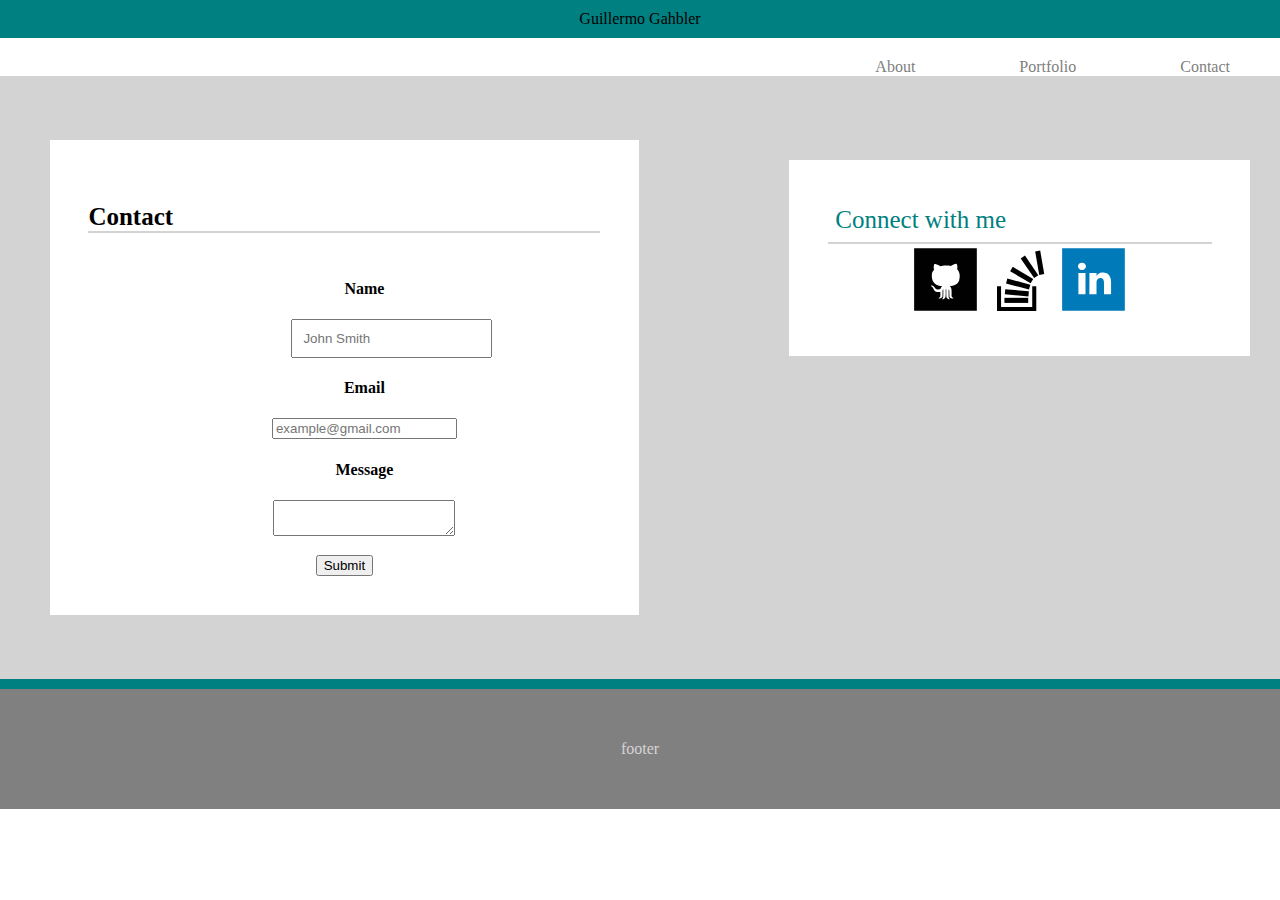
<file: contact.html>
<!DOCTYPE html>
<html lang="en-us">
<head>
  <meta charset="UTF-8">
  <meta name="viewport" content="width=device-width, initial-scale=1">
  <title>Guillermo responsive-Contact</title>
<link rel="stylesheet" href="assets/css/style.css">


</head>
<body>

<!--ALL CONTENT BEGINS  -->
    <div>
<!--HEADER WRAPPER -->
        <div class="headwrapper"> 
            <div id="nam">
                Guillermo Gahbler
            </div>    
                <ul class="clearfix">
                <div id="aboutnav"> <!--div for ul-->
                    <li>
                    <a class="nav-link text-muted" href="index.html">About</a>
                    </li>    
                    
                    <li>
                    <a class="nav-link text-muted" href="portfolio.html">Portfolio</a>
                    </li>    
                    
                    <li>
                    <a class="nav-link text-muted" href="contact.html">Contact</a>
                    </li>
                </div> <!--div for ul-->
                </ul>
            </div> 
<!--END HEADER WRAPPER-->


    <!--MAIN CONTENT BEINGS-->
        <div class="clearfix color">
            <!-- About me container begins -->
            <div class="filling clearfix"> <!-- expr div -->
            <section id="Wrapper">
                <h3>
                    Contact
                </h3>
                    <div> <!--image container-->
                        <form>
                            <ul class="contactforms">
                              <li>
                                <label for="name"><h4>Name</h4></label>
                                <input type="text" id="name" name="name" placeholder="John Smith" required="required">
                              </li>
     
                              
                              <li>
                                <label for="email"><h4>Email</h4></label>
                                <input type="email" id="email" name="email" placeholder="example@gmail.com" required="required">
                              </li>
                              
                              <li>
                                    <label for="message"><h4>Message</h4></label>
                                    <textarea id="message" name="message" required="required"></textarea>
                                  </li> 
                            </ul>
                            <input type="submit" class="button"> 
                          </form>    
                    </div> <!--image container--> 
            </section>
            <!-- about me container end -->

            <!-- Connect with me container begin -->
            <aside>
                <div class="connect">
                    Connect with me
                </div>
                    <div>
                    <img src="assets/images/github.svg" alt="guthub link" style="width:70px; height:70px;">
                    <img src="assets/images/stack.svg" alt="stackoverflowlink" style="width:70px; height:70px;">   
                    <img src="assets/images/link.svg" alt="linkedin link" style="width:70px; height:70px;">
                    </div>    
            </aside>
            <!--end connect with me container-->
        </div>
     </div> <!--expr div end -->
    <!--END MAIN CONTENT-->
 
    </div>
<!--END ALL CONTENT DIV  -->    
    
    <!--Sticky footer below -->
    <footer>
        footer
    </footer>
    
</body>
</html>
</file>
<file: assets/css/style.css>
body {
text-align: center;
margin: 0%;
padding: 0%;
}

/* Header container */

.headwrapper {
padding: 0;

}

#nam {
background-color: teal;
margin: 0;
padding: 10px;
float: none;

}

#aboutnav {
float: none;
}


ul {

margin-bottom: 0%; 
padding-bottom: 3%

}

li {
display: inline-block;
padding-left: 50px;
padding-right: 50px;

}

a, a:visited {
text-decoration: none;
color: grey; 
}


/* maint content container */

.filling {
background-color: lightgrey;
padding-top: 5%;
padding-bottom: 5%;
}

/* section css */
#Wrapper {
background-color:white;
width: 80%;
margin: auto;
padding: 3%


}

h3 {
background-color: white;
text-align: left;
font-size: 25px;
border-bottom: 2px solid lightgrey;
}

section img {
width: 100%;

}

/* aside css */

aside {
background-color: white;
width: 80%;
margin: auto;
margin-top: 20px;
padding: 3%;


}

.connect {
background-color: white;
text-align: left;
font-size: 25px;
border-bottom: 2px solid lightgrey; 
color:teal;
margin: 0%;
padding: 2%;

}
/* End of Main content CSSS */

footer {
background-color: grey;

border-top: 10px solid teal; 
padding: 4%;
color: lightgrey;
}



@media screen and (min-width: 768px) {
    
.headwrapper {
margin: 0;
padding: 0;
}

#name { float:left;
padding: 10px;
margin-left: 55px;
}


#aboutnav {
float: right;
margin: 0;
padding: 0;       
}    


.clearfix:after { 
content:"";
display: table;
clear: both;
}


.headwrapper ul{
padding-bottom:0;
margin: 0;
padding-top: 20px; 
}


section img {
width: 50%;

}

#imagebox img {
padding-right: 15px;
float: left;
}



.fifth {
    padding-left: 70px;
    float: left
}

.one {
    padding: 0;

}

.pics{
    width: 100%;
}


 
}


@media screen and (min-width: 980px) {

.filling {
background-color: lightgrey;
padding-top: 5%;
padding-bottom: 5%; 
} 

section {
float: left;     
width: 100px;        
}

aside {

float: right;
width: 30%;
margin-right: 30px;

}



#imagebox img {
padding-right: 15px;
width: 90%;
float: none;
} 

#Wrapper {
background-color:white;
width: 40%;
margin: auto;
padding: 3%;
margin-left: 50px;


}


}
</file>
